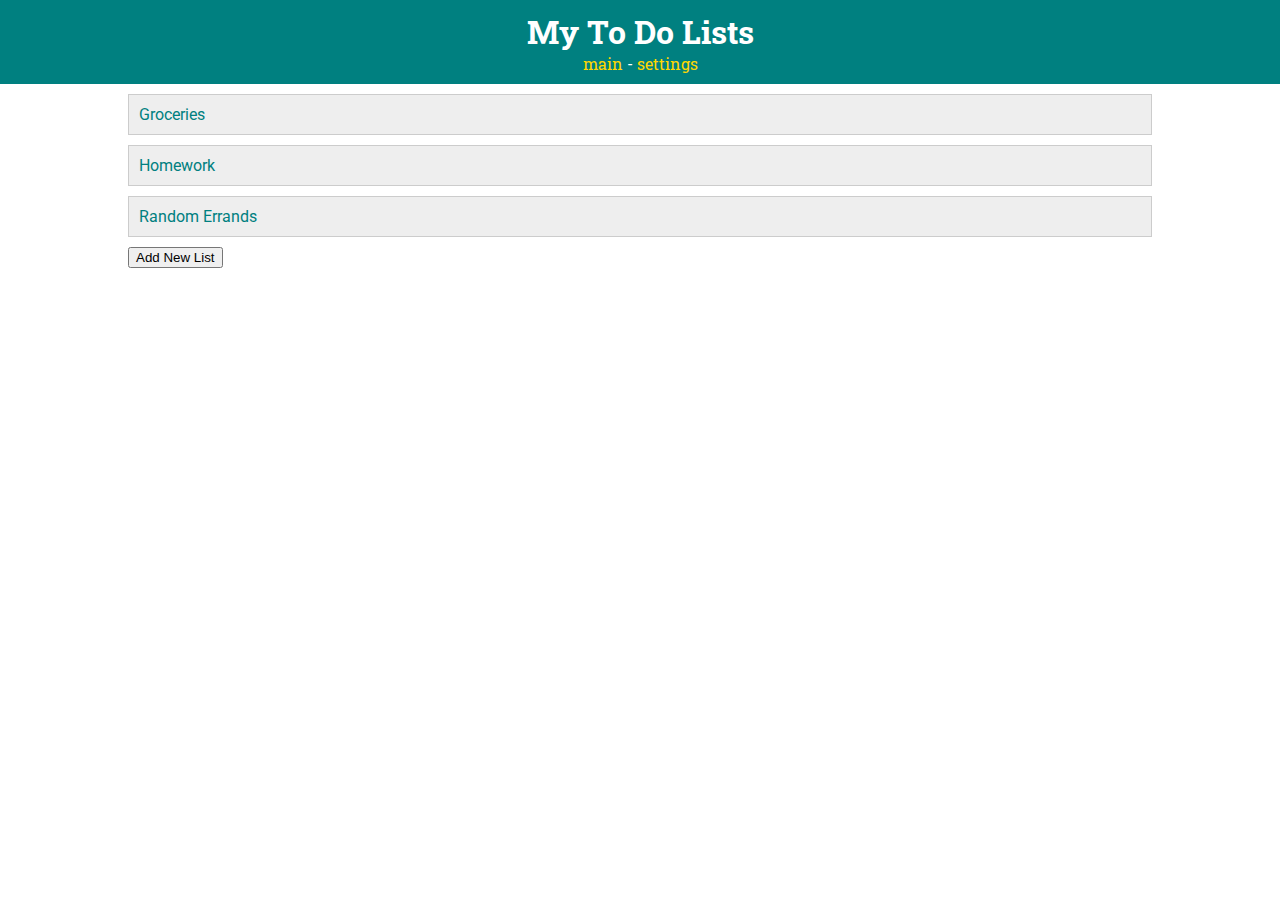
<file: index.html>
<!DOCTYPE html>
<html>
<head>
    <title>ToDo App</title>
    <meta charset="UTF-8">
    <!-- styles -->
    <link rel="stylesheet" type="text/css" href="style.css">
    <!-- fonts -->
    <link href="https://fonts.googleapis.com/css?family=Roboto|Roboto+Slab" rel="stylesheet">
    <!-- javascript -->
    <script src="main.js" type="text/javascript"></script>
</head>

<body>
    <header>
    <h1>My To Do Lists</h1>
    <nav>
        <a href="index.html">main</a> -
        <a href="settings.html">settings</a>
    </nav>
    </header>
    <div id="todo-lists">
    <div class="list">
       <a href="list.html">Groceries</a>
    </div>

    <div class="list">
       Homework
    </div>

    <div class="list">
       Random Errands
    </div>
    <button onclick="addNewList()">Add New List</button>
</div>

</body>

</html>
</file>
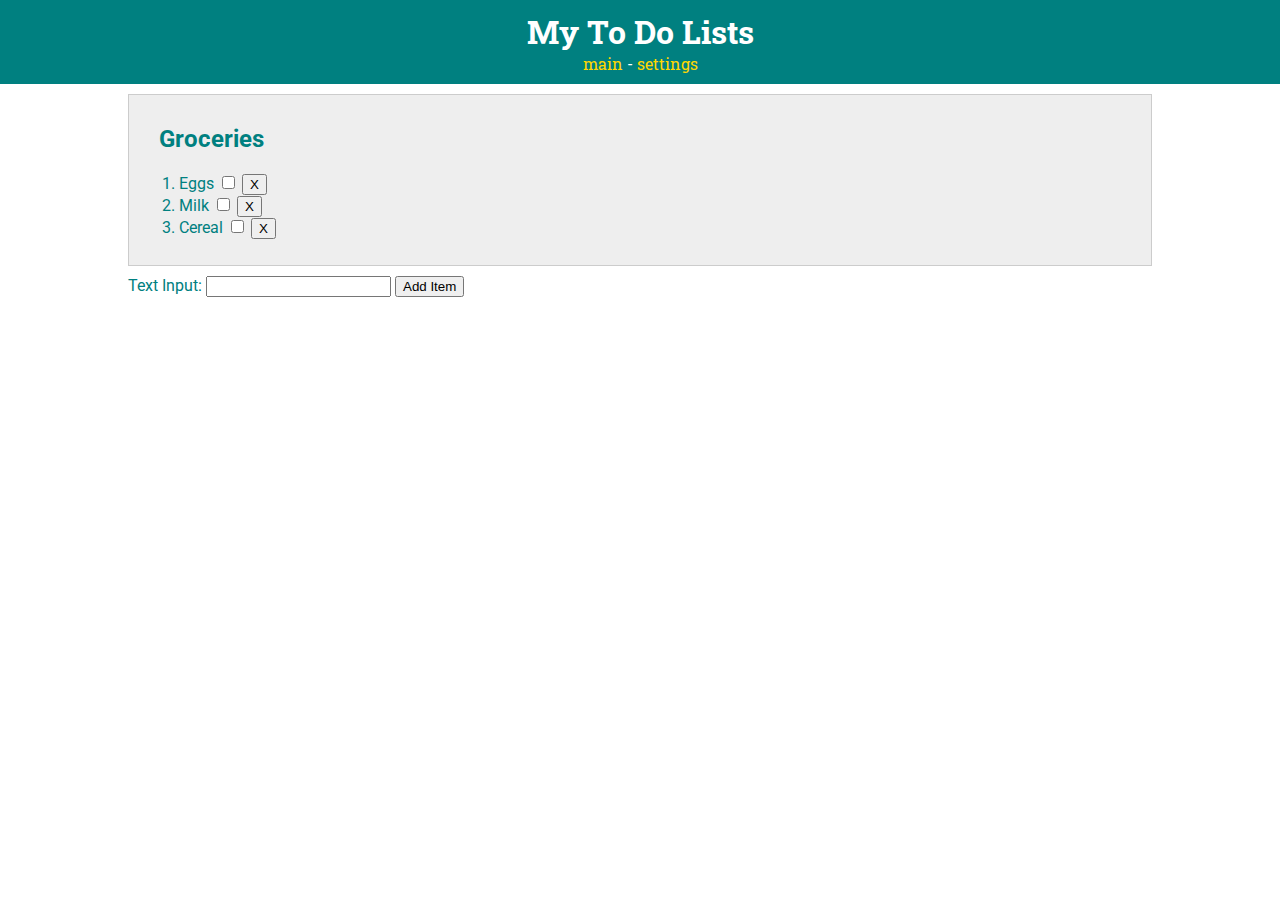
<file: list.html>
<!DOCTYPE html>
<html>
<head>
    <title>ToDo App</title>
    <meta charset="UTF-8">
    <!-- styles -->
    <link rel="stylesheet" type="text/css" href="style.css">
    <!-- fonts -->
    <link href="https://fonts.googleapis.com/css?family=Roboto|Roboto+Slab" rel="stylesheet">
    <!-- javascript -->
    <script src="main.js" type="text/javascript"></script>
</head>

<body>
    <header>
    <h1>My To Do Lists</h1>
    <nav>
        <a href="index.html">main</a> -
        <a href="settings.html">settings</a>
    </nav>

    </header>
    <div id="todo-lists">
        <div class="list">
            <h2 class="list-title">Groceries</h2>
            <ol id="grocery-list">
                <li>
                    <label for="check-eggs">Eggs</label>
                    <input id="check-eggs" type="checkbox" class="complete-item" onclick="completeListItem(this)">
                    <button class="delete-item"
                    onclick="deleteListItem(this.parentNode)">X</button>
                </li>
                <li>
                    <label for="check-milk">Milk</label>
                    <input id="check-milk" type="checkbox" class="complete-tem" onclick="completeListItem(this)">
                    <button class="delete-item"
                    onclick="deleteListItem(this.parentNode)">X</button>
                </li>
                <li>
                    <label for="check-cereal">Cereal</label>
                    <input id="check-ceral" type="checkbox" class="complete-item" onclick="completeListItem(this)">
                    <button class="delete-item"
                    onclick="deleteListItem(this.parentNode)">X</button>
                </li>
            </ol>
        </div>
        <label for="text-input">Text Input:</label>
        <input id="text-input" type="text"></input>
        <button onclick="addListItem()">Add Item</button>
    </div>


</body>

</html>
</file>
<file: style.css>
header {
    text-align: center;
}
#todo-lists {
    margin: 0 auto;
    width: 80%;
}
body {
    margin: 0;
}

/*********** HEADER ************/
header {
    text-align: center;
    padding: 10px;
}

h1 {
    margin: 0;
}

/*********** LISTS ************/
#todo-lists {
    margin: 0 auto;
    width: 80%;
    padding-top: 10px;
}

.list {
    padding: 10px;
    margin-bottom: 10px;
}

.list-title {
    margin-left: 20px;
}
body {
    margin: 0;
    color: teal;
}

/*********** HEADER ************/

header {
    text-align: center;
    padding: 10px;
    background-color: teal;
    color: white;
}

h1 {
    margin: 0;
}

/*********** LISTS ************/
#todo-lists {
    margin: 0 auto;
    width: 80%;
    padding-top: 10px;
}

.list {
    padding: 10px;
    margin-bottom: 10px;
    background-color: #eeeeee;
    border: 1px solid #cccccc;
}

.list-title {
    margin-left: 20px;
}

header a {
    color: gold;
    text-decoration: none;
}

.list a {
    color: teal;
    text-decoration: none;
}
body {
    margin: 0;
    color: teal;
    font-family: 'Roboto', sans-serif;
}

/*********** HEADER ************/

header {
    text-align: center;
    padding: 10px;
    background-color: teal;
    color: white;
    font-family: 'Roboto Slab', serif;
}
</file>
